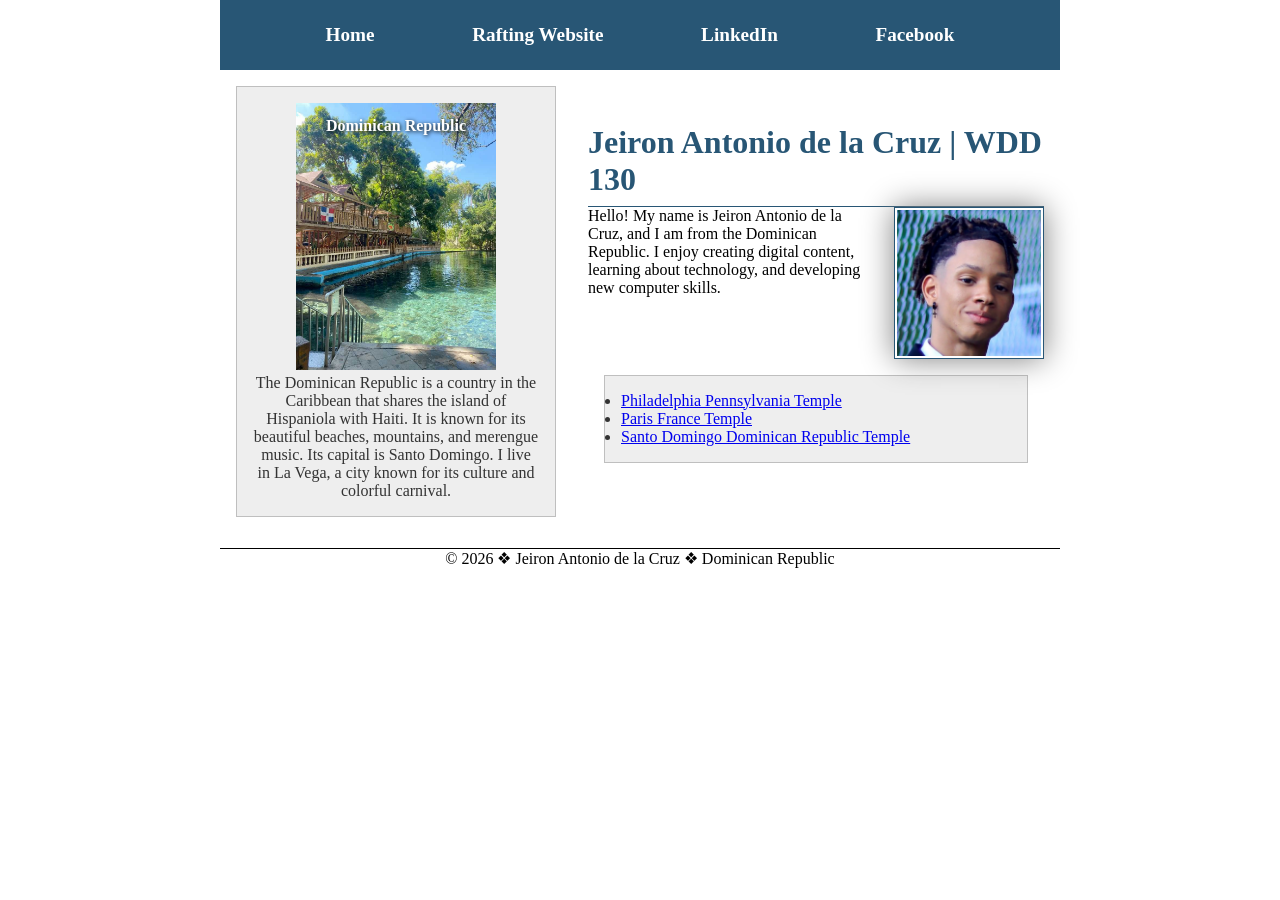
<file: index.html>
<!DOCTYPE html>
<html lang="en-US">

<head>
    <meta charset="UTF-8">
    <meta name="viewport" content="width=device-width, initial-scale=1.0">
    <title>Jeiron Antonio de la Cruz | WDD 130</title>
    <meta name="description"
      content="Jeiron Antonio de la Cruz's WDD 130 home page. Learn about me, my interests, and my country, the Dominican Republic.">
    <meta name="author" content="Jeiron Antonio de la Cruz">
    <link rel="stylesheet" href="styles/styles.css">
</head>

<body>
    <header>
        <nav>
            <a href="#">Home</a>
            <a href="wwr/">Rafting Website</a>
            <a href="https://www.linkedin.com/in/jeiron-antonio-a56698429/"
              target="_blank" rel="noopener">LinkedIn</a>
            <a href="https://facebook.com" target="_blank" rel="noopener">Facebook</a>
        </nav>
    </header>

    <div class="grid">
        <main>
            <h1>Jeiron Antonio de la Cruz | WDD 130</h1>
            <img src="images/profile.jpeg"
              alt="Hello, my name is Jeiron Antonio de la Cruz" width="200">
            <p>Hello! My name is Jeiron Antonio de la Cruz, and I am from the Dominican Republic.
                I enjoy creating digital content, learning about technology, and developing
                new computer skills.</p>

            <ul class="box">
                <li>
                    <a href="https://www.churchofjesuschrist.org/temples/details/philadelphia-pennsylvania-temple"
                      target="_blank" rel="noopener">Philadelphia Pennsylvania Temple</a>
                </li>
                <li>
                    <a href="https://www.churchofjesuschrist.org/temples/details/paris-france-temple"
                      target="_blank" rel="noopener">Paris France Temple</a>
                </li>
                <li>
                    <a href="https://www.churchofjesuschrist.org/temples/details/santo-domingo-dominican-republic-temple?lang=eng"
                      target="_blank" rel="noopener">Santo Domingo Dominican Republic Temple</a>
                </li>
            </ul>
        </main>

        <aside class="box">
            <h2>Dominican Republic</h2>
            <img src="images/dominican-republic.jpeg" alt="Landscape of the Dominican Republic">
            <p>The Dominican Republic is a country in the Caribbean that shares
                the island of Hispaniola with Haiti. It is known for its beautiful
                beaches, mountains, and merengue music. Its capital is Santo Domingo.
                I live in La Vega, a city known for its culture and colorful carnival.</p>
        </aside>
    </div>

    <footer>
        <p>&copy; 2026 ❖ Jeiron Antonio de la Cruz ❖ Dominican Republic</p>
    </footer>
</body>

</html>
</file>
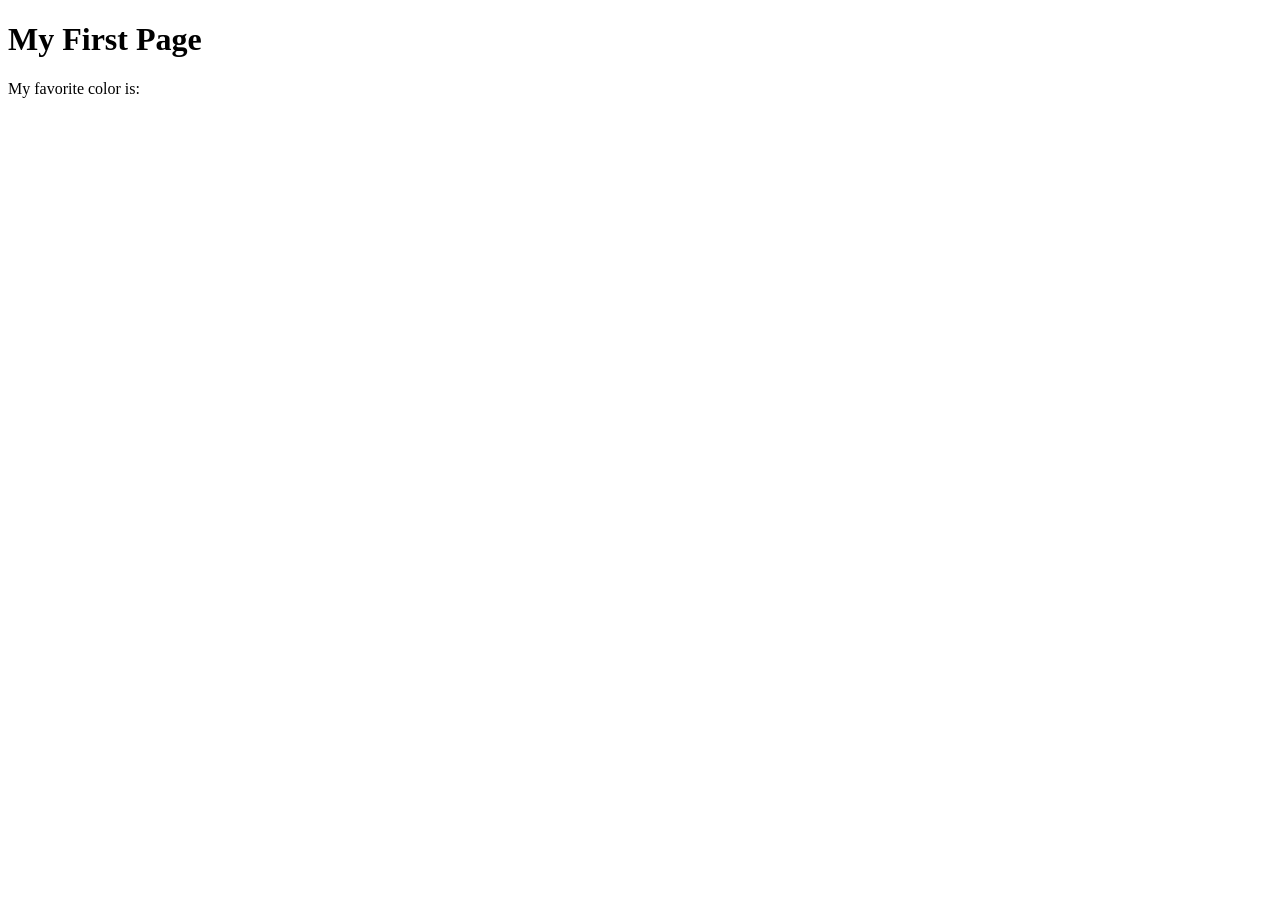
<file: week01/first-page.html>
<!DOCTYPE html>
<html lang="en">
<head>
    <meta charset="UTF-8">
    <meta name="viewport" content="width=device-width, initial-scale=1.0">
    <title>My First Page</title>
</head>
<body>
    <h1>My First Page</h1>
    <p>My favorite color is: </p>
</body>
</html>
</file>
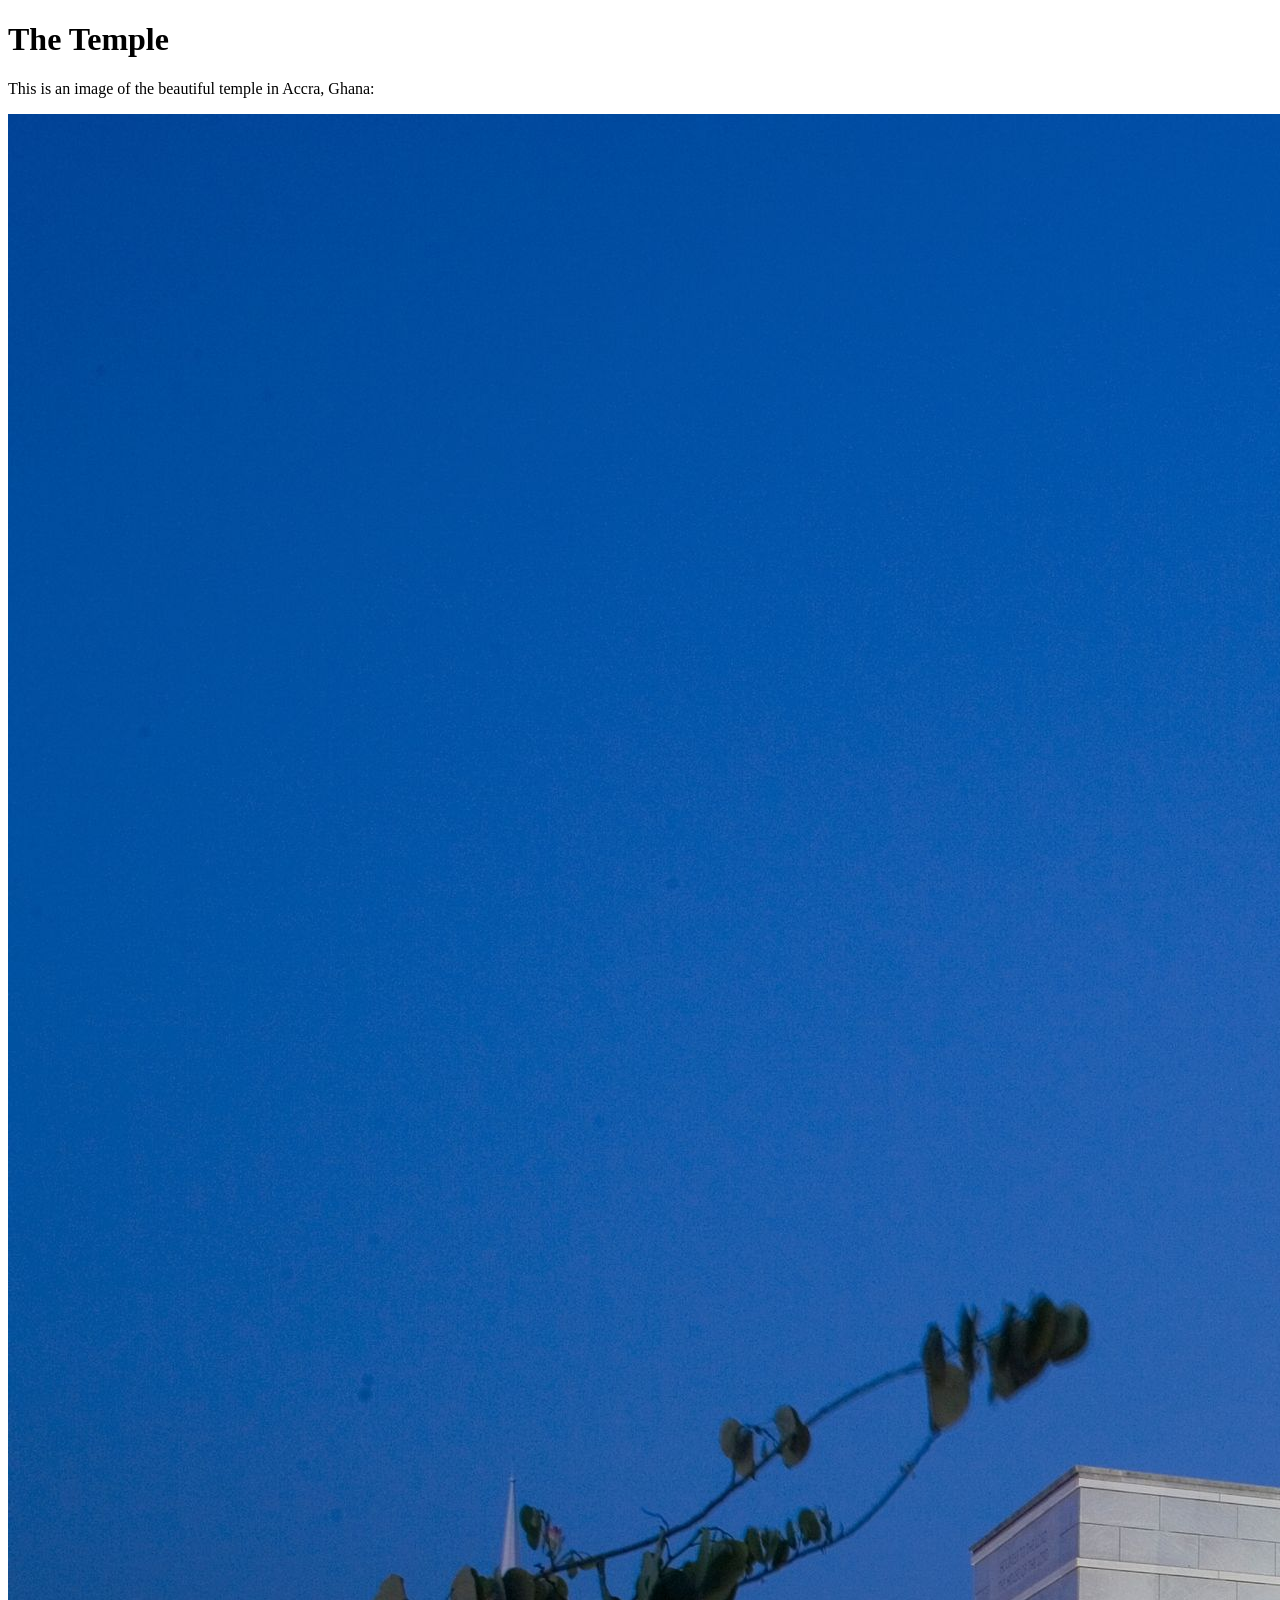
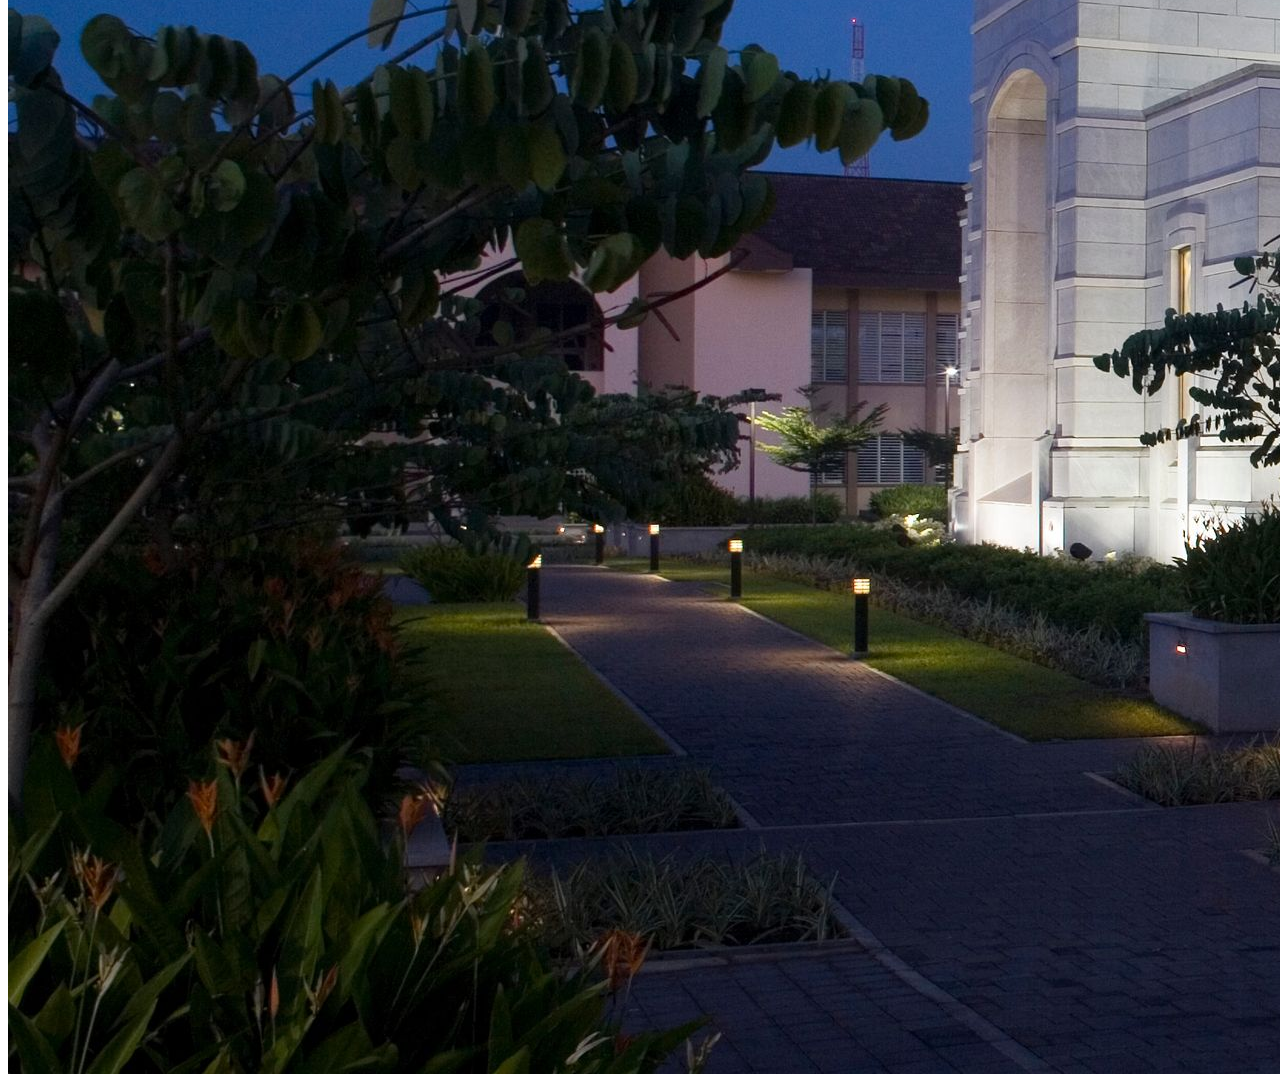
<file: week01/images.html>
<!DOCTYPE html>
<html lang="en">
<head>
    <meta charset="UTF-8">
    <meta name="viewport" content="width=device-width, initial-scale=1.0">
    <title>Temple Image</title>
</head>
<body>
    <h1>The Temple</h1>
    <p>This is an image of the beautiful temple in Accra, Ghana:</p>
    <img src="images/temple-large.jpeg" alt="The Accra Ghana Temple">
    
</body>
</html>
</file>
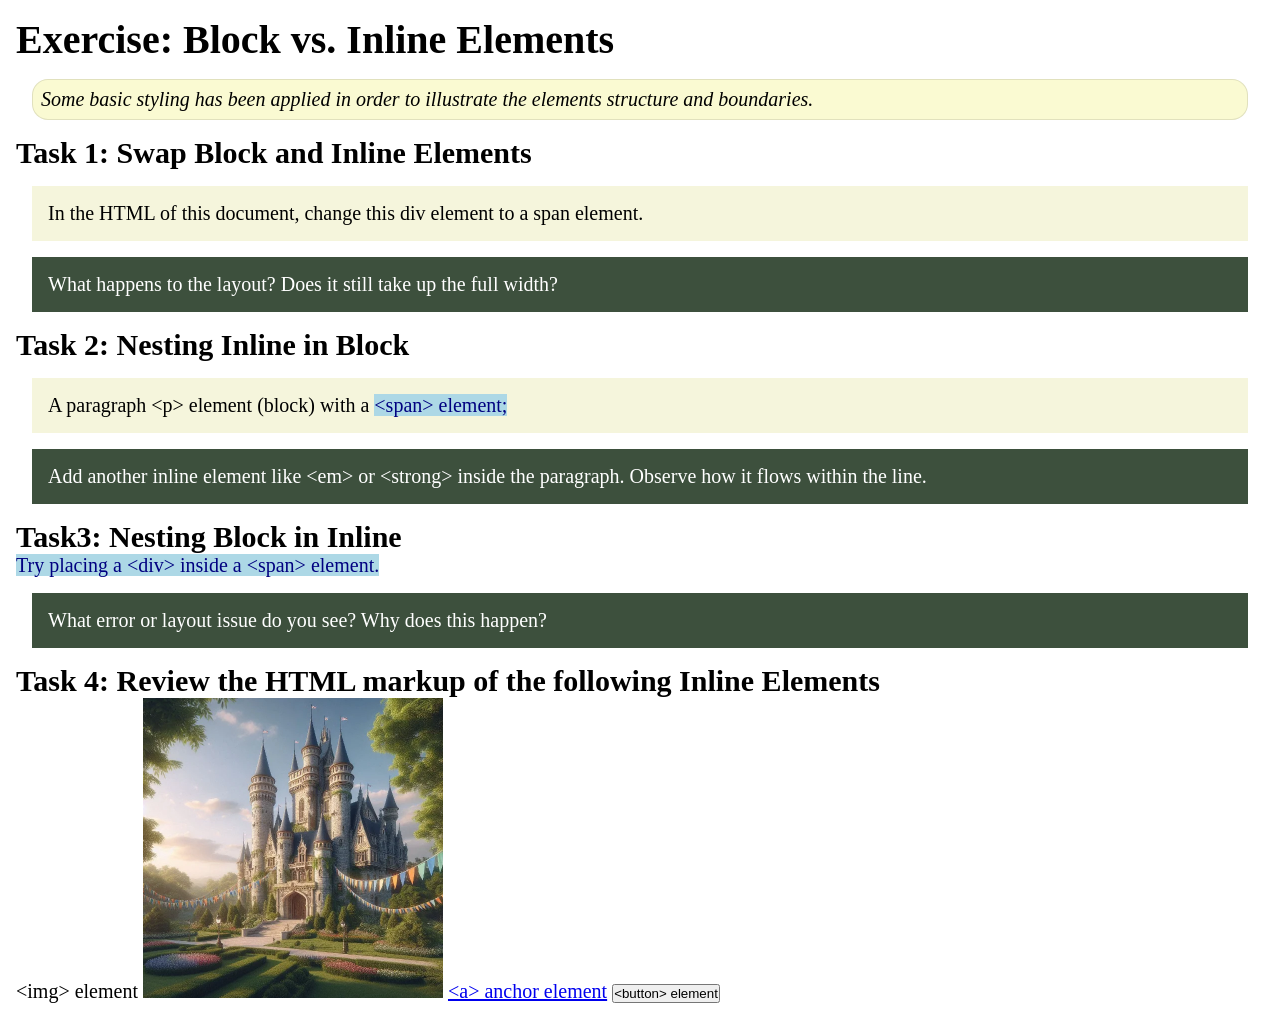
<file: week02/block-vs-inline.html>
<!DOCTYPE html>
<html lang="en">

<head>
    <meta charset="UTF-8">
    <meta name="viewport" content="width=device-width, initial-scale=1.0">
    <title>Exercise: Block vs. Inline Elements</title>
    <link rel="stylesheet" href="styles/block-vs-inline.css">
</head>

<body>
    <main>
        <h1>Exercise: Block vs. Inline Elements</h1>
        <p class="note">Some basic styling has been applied in order to illustrate the elements structure and
            boundaries.</p>

        <h2>Task 1: Swap Block and Inline Elements</h2>
        <div>In the HTML of this document, change this div element to a span element.</div>

        <p class="question">What happens to the layout? Does it still take up the full width?</p>

        <h2>Task 2: Nesting Inline in Block</h2>
        <p>A paragraph &lt;p&gt; element (block) with a <span>&lt;span&gt; element;</span></p>
        <p class="question">Add another inline element like &lt;em&gt; or &lt;strong&gt; inside the paragraph. Observe
            how it flows within the line.</p>

        <h2>Task3: Nesting Block in Inline</h2>
        <span>Try placing a &lt;div&gt; inside a &lt;span&gt; element.</span>
            <p class="question">What error or layout issue do you see? Why does this happen?</p>


            <h2>Task 4: Review the HTML markup of the following Inline Elements</h2>
        &lt;img&gt; element
        <img src="images/castle.webp" alt="placeholder image (images are inline)" width="300" height="300">
        <a href="https://churchofjesuschrist.org">&lt;a&gt; anchor element</a>
        <button type="button">&lt;button&gt; element</button>
    </main>
</body>

</html>
</file>
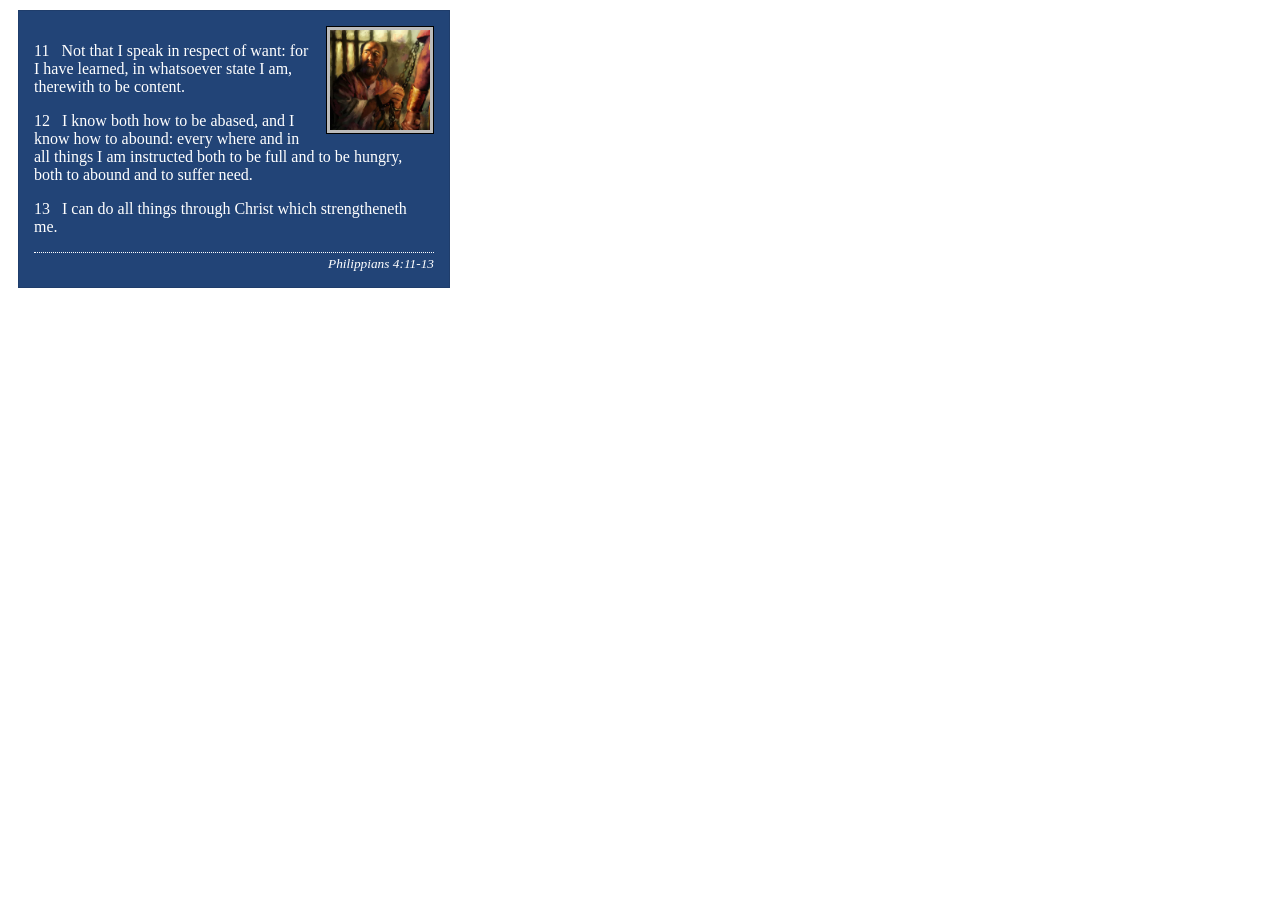
<file: week02/box-model-solution.html>
<!DOCTYPE html>
<html lang="en">
<head>
    <meta charset="UTF-8">
    <meta name="viewport" content="width=device-width, initial-scale=1.0">
    <title>Box Model Activity</title>
    <link rel="stylesheet" href="styles/box-model-solution.css">
</head>
<body>
    <main>
        <div class="callout">
            <img src="images/apostle-paul-imprisoned.webp" alt="Paul the Apostle - Imprisoned in Rome" width="200" height="200">
            <blockquote>
                <p>11 &nbsp; Not that I speak in respect of want: for I have learned, in whatsoever state I am, therewith to be content.</p>
                <p>12 &nbsp; I know both how to be abased, and I know how to abound: every where and in all things I am instructed both to be full and to be hungry, both to abound and to suffer need.</p>
                <p>13 &nbsp; I can do all things through Christ which strengtheneth me.</p>
            </blockquote>
            <cite>Philippians 4:11-13</cite>
        </div>
    </main>
</body>
</html>
</file>
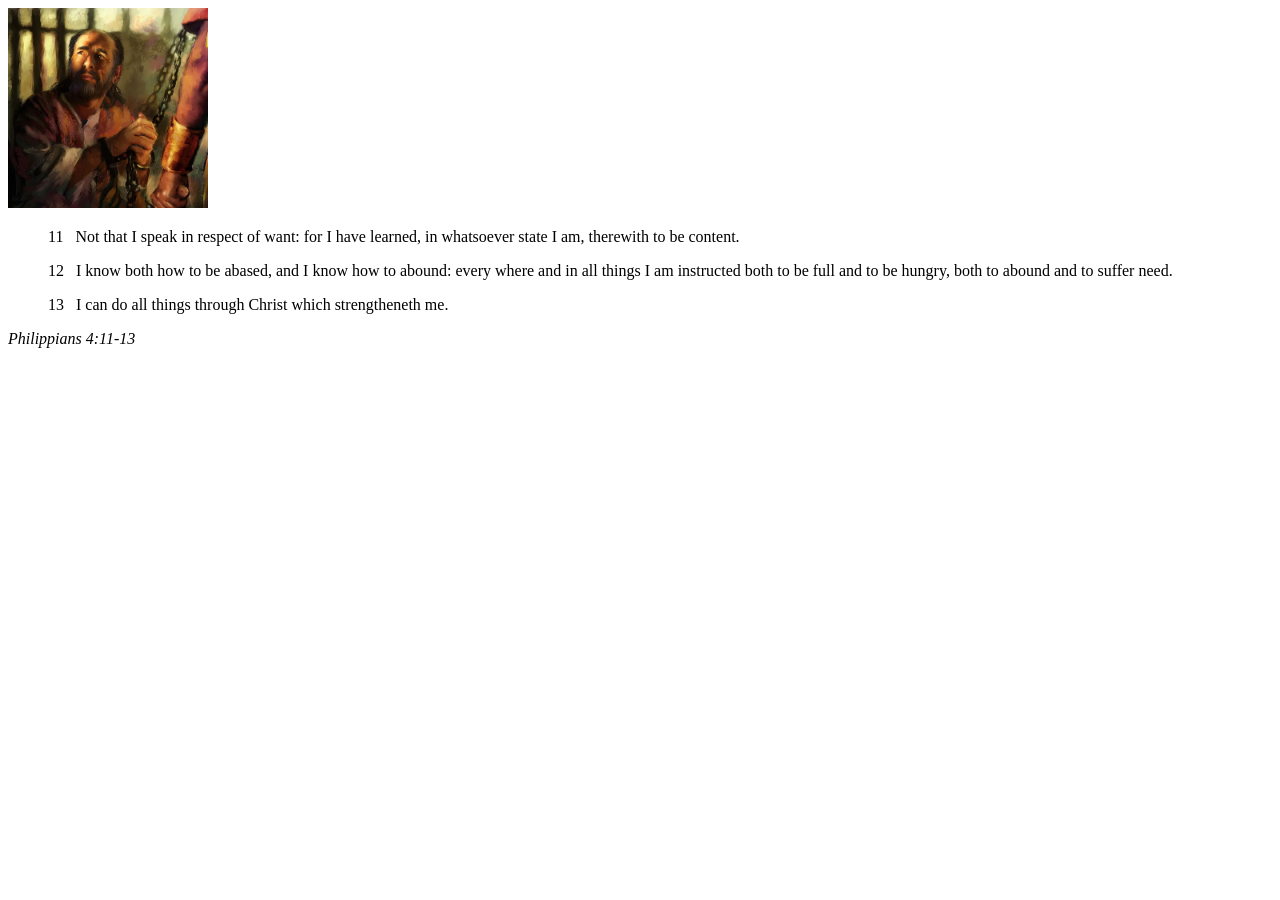
<file: week02/box-model.html>
<!DOCTYPE html>
<html lang="en">
<head>
    <meta charset="UTF-8">
    <meta name="viewport" content="width=device-width, initial-scale=1.0">
    <title>Box Model Activity</title>
</head>
<body>
    <main>
        <div class="callout">
            <img src="images/apostle-paul-imprisoned.webp" alt="Paul the Apostle - Imprisoned in Rome" width="200" height="200">
            <blockquote>
                <p>11 &nbsp; Not that I speak in respect of want: for I have learned, in whatsoever state I am, therewith to be content.</p>
                <p>12 &nbsp; I know both how to be abased, and I know how to abound: every where and in all things I am instructed both to be full and to be hungry, both to abound and to suffer need.</p>
                <p>13 &nbsp; I can do all things through Christ which strengtheneth me.</p>
            </blockquote>
            <cite>Philippians 4:11-13</cite>
        </div>
    </main>
</body>
</html>
</file>
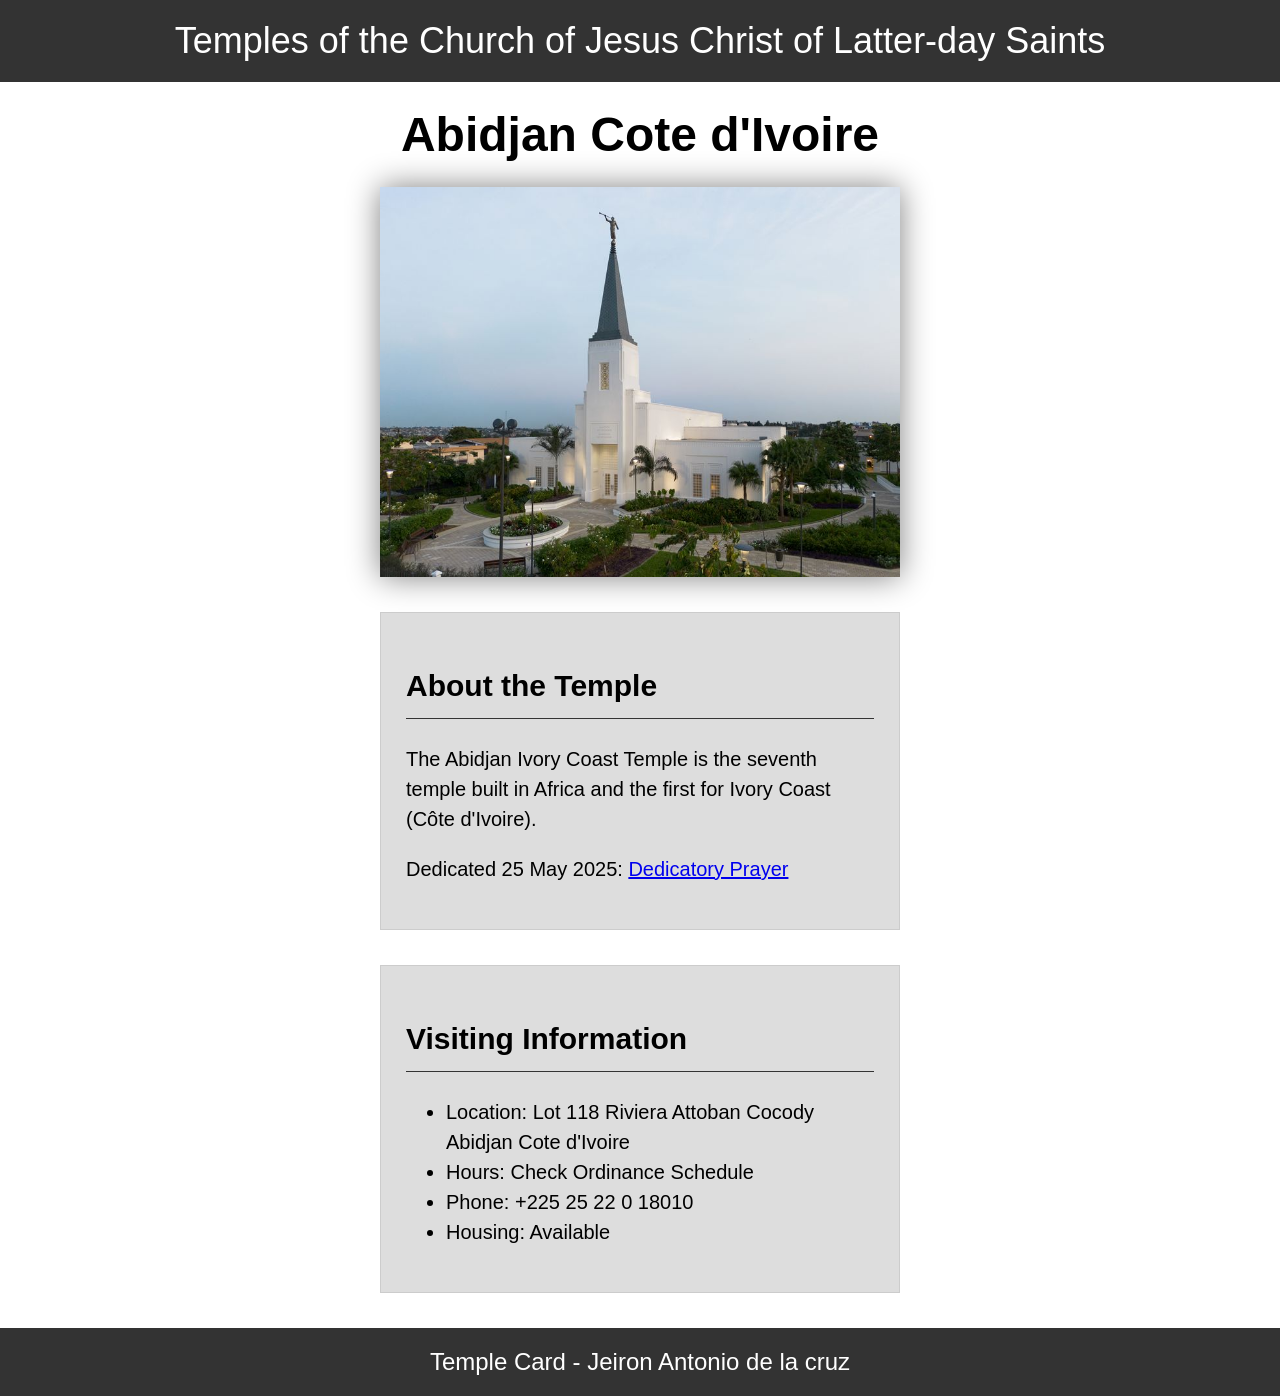
<file: week02/temple.html>
<!DOCTYPE html>
<html lang="en">

<head>
    <meta charset="UTF-8">
    <meta name="viewport" content="width=device-width, initial-scale=1.0">
    <title>Temple Card - Abidjan Cote d'Ivoire</title>
    <link rel="stylesheet" href="styles/temple.css">
</head>

<body>
    <header>
        <p>Temples of the Church of Jesus Christ of Latter-day Saints</p>
    </header>
    <main>
        <h1>Abidjan Cote d'Ivoire</h1>
        <picture>
            <img src="images/abidjan-ivory-coast.jpeg" alt="Abidjan Cote d'Ivoire Temple">
        </picture>
        <section>
            <h2>About the Temple</h2>
            <p>The Abidjan Ivory Coast Temple is the seventh temple built in Africa and the first
                for Ivory Coast (Côte
                d'Ivoire).</p>
            <p>Dedicated 25 May 2025: <a
                  href="https://www.churchofjesuschrist.org/temples/dedicatory-prayer/abidjan-ivory-coast-temple/2025-05-25?lang=eng"
                  target="_blank" rel="noopener noreferrer">Dedicatory Prayer</a></p>
        </section>
        <section>
            <h2>Visiting Information</h2>
            <ul>
                <li>Location: Lot 118 Riviera Attoban Cocody Abidjan Cote d'Ivoire</li>
                <li>Hours: Check Ordinance Schedule</li>
                <li>Phone: +225 25 22 0 18010</li>
                <li>Housing: Available</li>
            </ul>
        </section>
    </main>
    <footer>
        <p>Temple Card - Jeiron Antonio de la cruz</p>
    </footer>
</body>

</html>
</file>
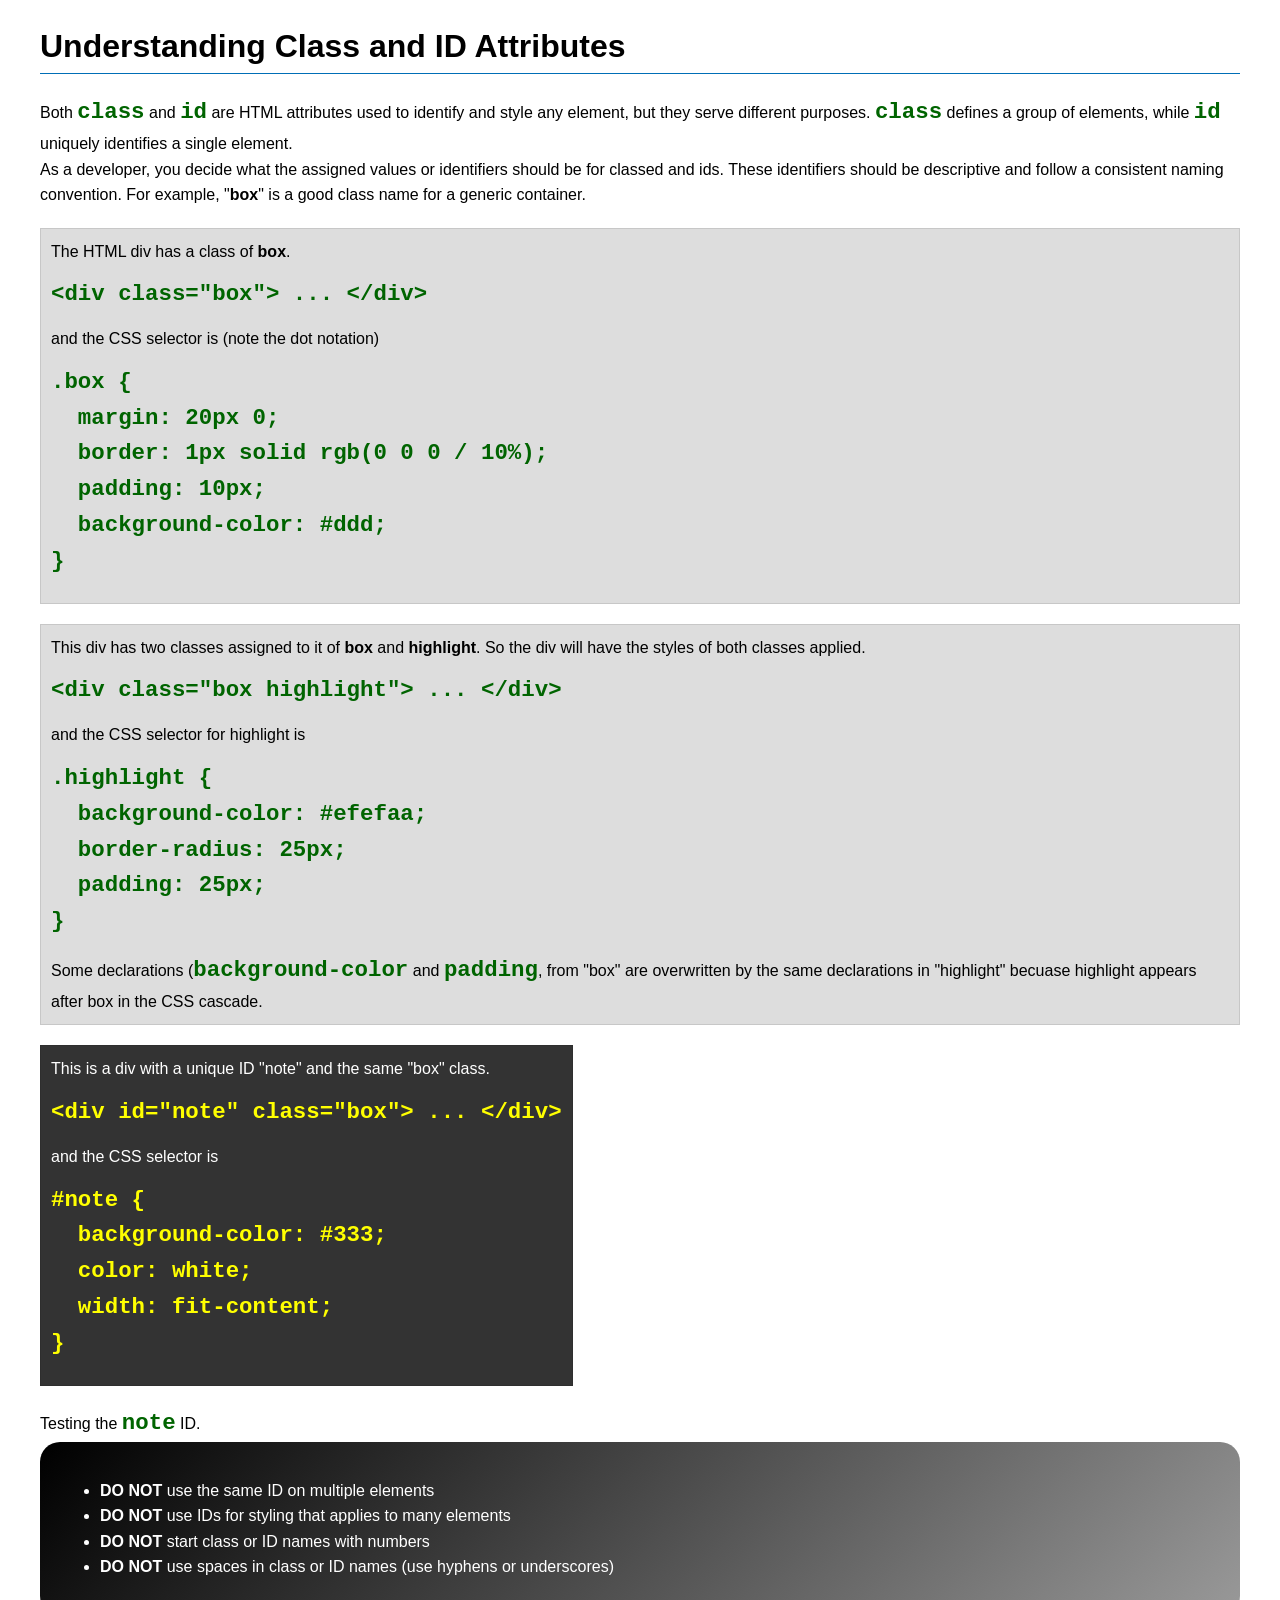
<file: week03/class-and-id.html>
<!DOCTYPE html>
<html lang="en">

<head>
    <meta charset="UTF-8">
    <meta name="viewport" content="width=device-width, initial-scale=1.0">
    <title>Class vs ID Attributes</title>
    <link rel="stylesheet" href="styles/class-and-id.css">
</head>

<body>
    <h1>Understanding Class and ID Attributes</h1>
    <p>Both <code>class</code> and <code>id</code> are HTML attributes used to identify and style
        any element, but they
        serve different purposes. <code>class</code> defines a group of elements, while
        <code>id</code> uniquely
        identifies a single element.
    </p>
    <p>As a developer, you decide what the assigned values or identifiers should be for classed and
        ids. These
        identifiers should be
        descriptive and follow a consistent naming convention. For example, "<strong>box</strong>"
        is a good class name
        for a generic container.</p>
    <div class="box">
        <p>The HTML div has a class of <strong>box</strong>.</p>
        <pre><code class="html">&lt;div class="box"&gt; ... &lt;/div&gt;</code></pre>
        and the CSS selector is (note the dot notation)
        <pre><code class="css">.box {
  margin: 20px 0;
  border: 1px solid rgb(0 0 0 / 10%);
  padding: 10px;
  background-color: #ddd; 
}</code></pre>
    </div>

    <div class="box">
        <p>This div has two classes assigned to it of <strong>box</strong> and
            <strong>highlight</strong>. So the div
            will have the styles of both classes applied.
        </p>
        <pre><code class="html">&lt;div class="box highlight"&gt; ... &lt;/div&gt;</code></pre>
        and the CSS selector for highlight is
        <pre><code class="css">.highlight {
  background-color: #efefaa;
  border-radius: 25px;
  padding: 25px;
}</code></pre>
        <p>Some declarations (<code>background-color</code> and <code>padding</code>, from "box" are
            overwritten by the same declarations in "highlight" becuase highlight appears after box
            in the CSS cascade.</p>
    </div>

    <div id="note" class="box">
        <p>This is a div with a unique ID "note" and the same "box" class.</p>
        <pre><code class="html">&lt;div id="note" class="box"&gt; ... &lt;/div&gt;</code></pre>
        and the CSS selector is
        <pre><code class="css">#note {
  background-color: #333;
  color: white;
  width: fit-content;
}</code></pre>
    </div>

    <div id="note-test">
        <p>Testing the <code>note</code> ID.</p>
    </div>

    <section id="best-practice">
        <ul>
            <li><strong>DO NOT</strong> use the same ID on multiple elements</li>
            <li><strong>DO NOT</strong> use IDs for styling that applies to many elements</li>
            <li><strong>DO NOT</strong> start class or ID names with numbers</li>
            <li><strong>DO NOT</strong> use spaces in class or ID names (use hyphens or underscores)
            </li>
        </ul>
    </section>


</body>

</html>
</file>
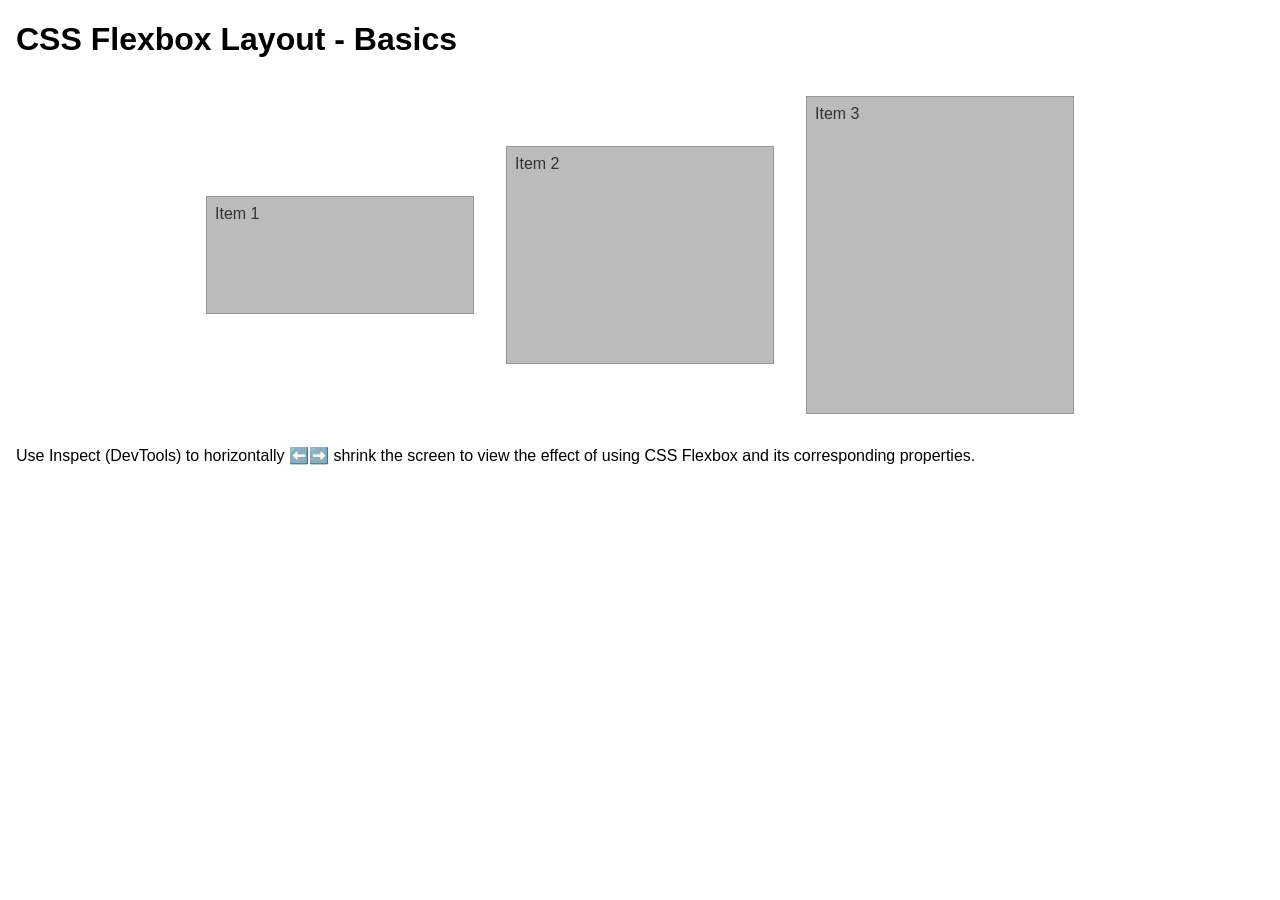
<file: week04/flexbox-layout.html>
<!DOCTYPE html>
<html lang="en">
<head>
    <meta charset="UTF-8">
    <meta name="viewport" content="width=device-width, initial-scale=1.0">
    <title>CSS Flexbox Layout - Basics</title>
    <link rel="stylesheet" href="styles/flexbox.css">
</head>
<body>
    <main>
        <h1>CSS Flexbox Layout - Basics</h1>
        <div class="flex-container">
            <div class="flex-item item1">Item 1</div>
            <div class="flex-item item2">Item 2</div>
            <div class="flex-item item3">Item 3</div>
        </div>
        <p>Use Inspect (DevTools) to horizontally ⬅️➡️ shrink the screen to view the effect of using CSS Flexbox and its corresponding properties.</p>
    </main>
</body>
</html>
</file>
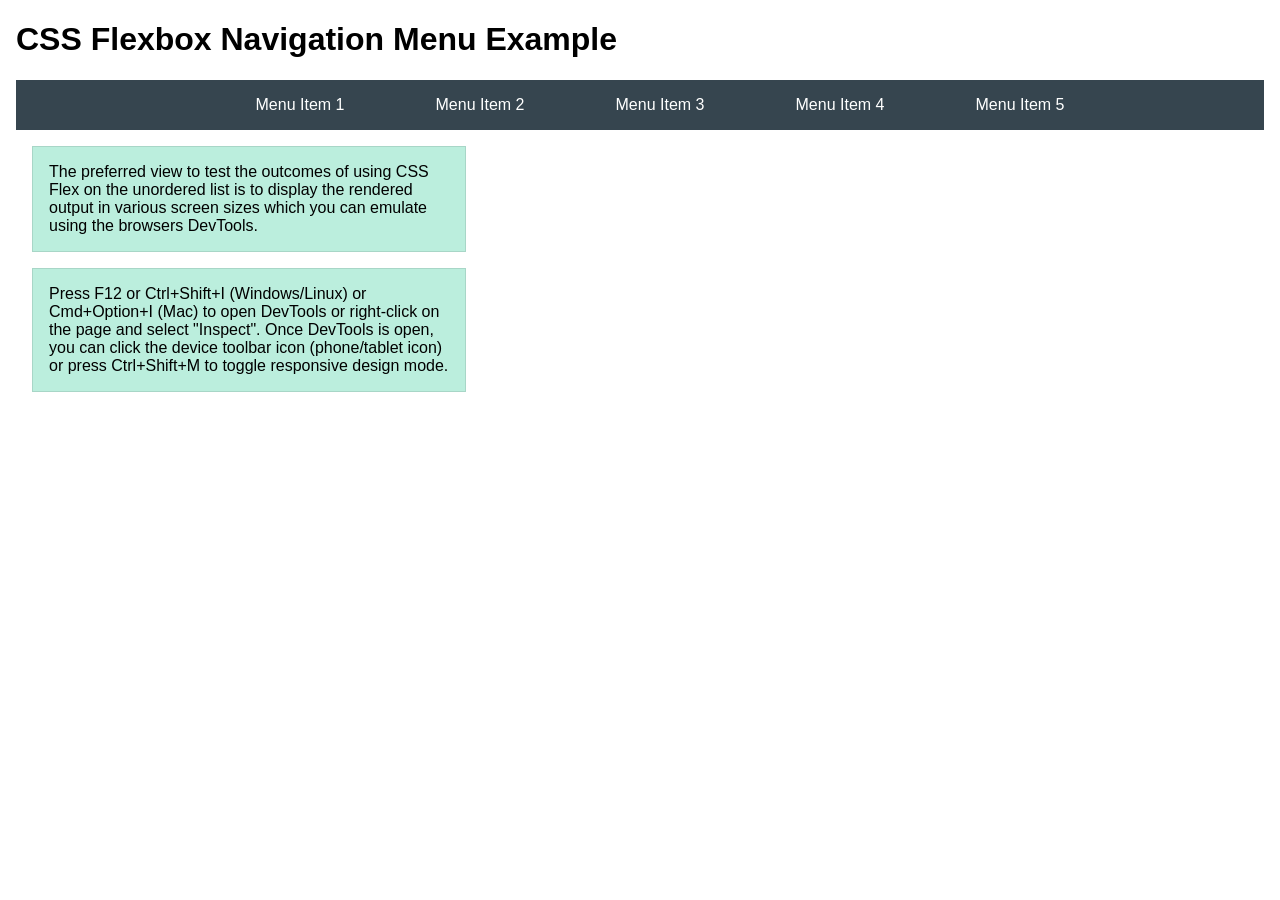
<file: week04/flexbox-menu.html>
<!DOCTYPE html>
<html lang="en">
<head>
    <meta charset="UTF-8">
    <meta name="viewport" content="width=device-width, initial-scale=1.0">
    <title>CSS Flexbox - Navigation Menu</title>
    <link rel="stylesheet" href="styles/flexbox-menu.css">
</head>
<body>
    <main>
        <h1>CSS Flexbox Navigation Menu Example</h1>
        <nav>
            <ul>
                <li><a href="#">Menu Item 1</a></li>
                <li><a href="#">Menu Item 2</a></li>
                <li><a href="#">Menu Item 3</a></li>
                <li><a href="#">Menu Item 4</a></li>
                <li><a href="#">Menu Item 5</a></li>
            </ul>
        </nav>
        <p>The preferred view to test the outcomes of using CSS Flex on the unordered list is to display the rendered output in various screen sizes which you can emulate using the browsers DevTools.</p>

        <p>Press F12 or Ctrl+Shift+I (Windows/Linux) or Cmd+Option+I (Mac) to open DevTools or right-click on the page and select "Inspect". Once DevTools is open, you can click the device toolbar icon (phone/tablet icon) or press Ctrl+Shift+M to toggle responsive design mode.</p>

                      
        
    </main>
</body>
</html>
</file>
<file: styles/styles.css>
* {
    margin: 0;
    padding: 0;
    box-sizing: border-box;
}

:root {
    --primary-color: #285675;
    --spacing: 1rem;
}

header,
.grid,
footer {
    max-width: 840px;
    margin: 0 auto;
}

nav {
    background-color: var(--primary-color);
    padding: 1rem;
    display: flex;
    justify-content: space-evenly;
    align-items: center;
}

nav a {
    color: white;
    display: block;
    padding: 0.5rem;
    text-decoration: none;
    font-size: 1.2rem;
    font-weight: 700;
}

h1 {
    color: var(--primary-color);
    border-bottom: 1px solid var(--primary-color);
    padding-bottom: 0.5rem;
}

main {
    grid-column: 2 / 3;
    margin: 1rem;
}

main img {
    margin: 0 0 1rem 1rem;
    float: right;
    width: 150px;
    height: auto;
    border: 1px solid var(--primary-color);
    padding: 2px;
    box-shadow: 0 0 30px gray;
}

p {
    padding: 0;
}

aside {
    width: 20rem;
    text-align: center;
    position: relative;
    grid-column: 1 / 2;
    grid-row: 1 / 2;
}

aside img {
    width: 200px;
    height: auto;
}

footer {
    margin-top: 15px;
    border-top: 1px solid #000;
    text-align: center;
}

aside h2 {
    position: absolute;
    top: 30px;
    left: 0;
    width: 100%;
    font-size: 1rem;
    color: white;
    text-shadow: 1px 1px 4px black;
}

/* Class Selectors */

.grid {
    display: grid;
    align-items: center;
}

.box {
    margin: var(--spacing);
    border: 1px solid rgb(0 0 0 / 20%);
    padding: var(--spacing);
    background-color: #eee;
    color: #333;
}

main ul {
    clear: both;
}
</file>
<file: week02/styles/block-vs-inline.css>
* {
    margin: 0;
    padding: 0;
}

body {
    font-size: 20px;
    margin: 1rem;
}

p,
div {
    background-color: beige;
    margin: 1rem;
    padding: 1rem;
}

span {
    color: navy;
    background-color: lightblue;
}

code {
    margin: 0;
    padding: 0;
    color: green;
    font-size: 1.2rem;
}

.note {
    font-style: italic;
    background-color: lightgoldenrodyellow;
    border-radius: 1rem;
    border: 1px solid rgb(0 0 0 / 10%);
    margin: 1rem;
    padding: .5rem;
}

.question {
    background-color: #3d503d;
    color: #fff;
}
</file>
<file: week02/styles/box-model-solution.css>
.callout {
    max-width: 400px;
    margin: 10px;
    border: 1px solid rgba(0, 0, 0, .1);
    padding: 15px;
    background-color: #247;
    color: #fff;
}

.callout img {
    float: right;
    margin: 0 0 10px 15px;
    border: 1px solid #000;
    padding: 3px;
    background-color: #bbb;
    width: 100px;
    height: auto;

}

blockquote {
    margin: 0;
}

cite {
    display: block;
    border-top: 1px dotted #fff;
    padding-top: 3px;
    text-align: right;
    font-size: smaller;
}
</file>
<file: week02/styles/temple.css>
body {
    font-family: Arial, sans-serif;
    background-color: #fff;
    color: #000;
    margin: 0;
    font-size: 20px;
}

main {
    max-width: 520px;
    margin: 0 auto;
}

header {
    background-color: #333;
    color: white;
    padding: 20px;
    text-align: center;
    font-size: 36px;
}

header p {
    margin: 0;
}

h1 {
    text-align: center;
    font-size: 48px;
    margin: 25px 0;
}

main img {
    display: block;
    width: 100%;
    height: auto;
    box-shadow: 0 0 30px gray;
}

section {
    margin: 35px 0;
    padding: 25px;
    background-color: #ddd;
    border: 1px solid #ccc;
    line-height: 1.5;
}

footer {
    background-color: #333;
    color: white;
    padding: 20px;
    text-align: center;
    font-size: 24px;
}

footer p {
    margin: 0;
}

h2 {
    border-bottom: 1px solid #333;
    padding-bottom: 10px;
}
</file>
<file: week03/styles/class-and-id.css>
body {
    font-family: Arial, sans-serif;
    line-height: 1.6;
    margin: 0;
    padding: 0 40px;
}

h1 {
    border-bottom: 1px solid rgb(0 110 182);
    padding-bottom: 0;
}



p {
    margin: 0;
}

code {
    color: darkgreen;
    font-weight: 700;
    font-size: 1.4rem;
}

/* Class examples - can be reused */

.box {
    margin: 20px 0;
    border: 1px solid rgb(0 0 0 / 10%);
    padding: 10px;
    background-color: #ddd; /* this is shorthand for #dddddd */
}

.highlight {
    background-color: #efefaa;
    border-radius: 25px;
    padding: 25px;
}

/* ID examples - should be unique */

#note {
    background-color: #333;
    color: white;
    width: fit-content;
}

#note code {
    color: yellow;
}

#best-practice {
    background: linear-gradient(135deg, #000 0%, #999 100%);
    color: white;
    border-radius: 20px;
    padding: 20px
}
</file>
<file: week04/styles/flexbox.css>
body {
    font-family: Helvetica, Arial, sans-serif;
    margin: 1rem;
}

.flex-container {
    display: flex;
    flex-direction: row;
    justify-content: center;
    align-items: center;
}

.flex-item {
    width: 250px;
    margin: 1rem;
    border: 1px solid rgb(0 0 0 / 20%);
    padding: 0.5rem;
    background-color: #bbb;
    color: #333;
}

.item1 {
    min-height: 100px;
}

.item2 {
    min-height: 200px;
}

.item3 {
    min-height: 300px;
}
</file>
<file: week04/styles/flexbox-menu.css>
body {
    font-family: Helvetica, Arial, sans-serif;
    margin: 1rem;
}

nav {
    background-color: #36454f;
}

nav ul {
    list-style-type: none;
    display: flex;
    flex-wrap: wrap;
    max-width: 900px;
    margin: 0 auto;
    justify-content: space-around;
    align-items: center;
}

nav a {
    display: block;
    color: #fff;
    text-align: center;
    padding: 1rem;
    text-decoration: none;
}

p {
    margin: 1rem;
    border: 1px solid rgb(0 0 0 / 10%);
    padding: 1rem;
    background-color: #bed;
    max-width: 400px;
}

#devtools-btn {
    background-color: #36454f;
    color: white;
    border: none;
    padding: 12px 24px;
    margin: 1rem;
    font-size: 16px;
    font-family: Helvetica, Arial, sans-serif;
    border-radius: 4px;
    cursor: pointer;
    transition: background-color 0.3s ease;
}

#devtools-btn:hover {
    background-color: #4a5a6a;
}

#devtools-btn:active {
    background-color: #2a3a4a;
}
</file>
